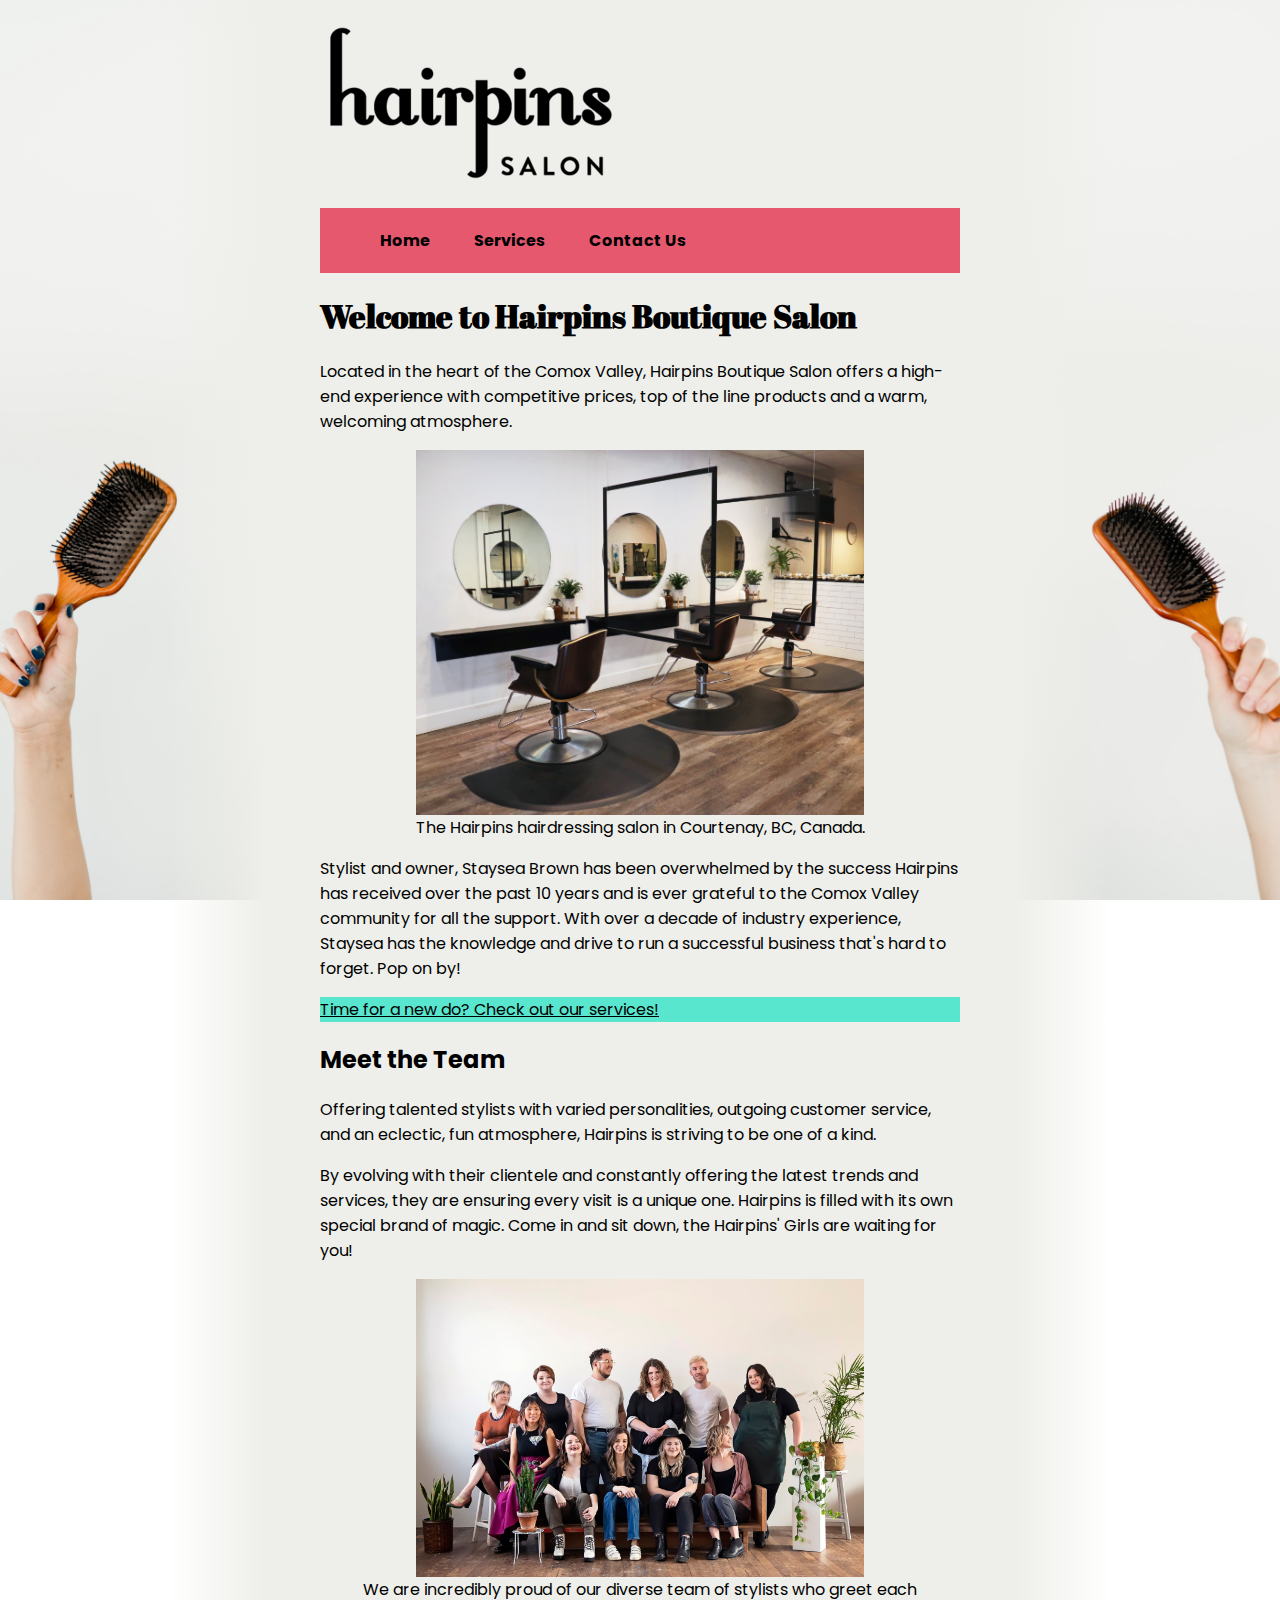
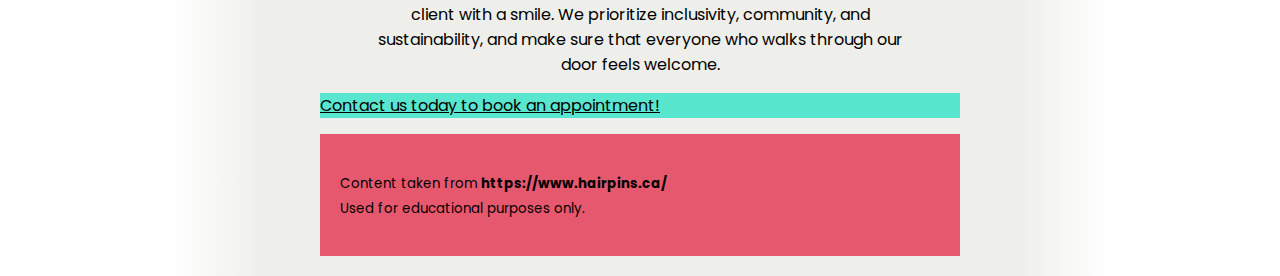
<file: index.html>
<!DOCTYPE html>
<html lang="en">
  <head>
    <!-- DGL 103 CVS1 - Joshua Coppel - Assignment C -->
    <meta charset="UTF-8" />
    <meta http-equiv="X-UA-Compatible" content="IE=edge" />
    <meta name="viewport" content="width=device-width, initial-scale=1.0" />
    <title>Welcome - Hairpins Boutique Salon</title>
    <link rel="stylesheet" href="style.css" />
    <link rel="icon" type="image/x-icon" href="images/favicon.ico" />
    <!-- embed google fonts -->
    <link rel="preconnect" href="https://fonts.googleapis.com" />
    <link rel="preconnect" href="https://fonts.gstatic.com" crossorigin />
    <link
      href="https://fonts.googleapis.com/css2?family=Abril+Fatface&family=Poppins:wght@400;700&display=swap"
      rel="stylesheet"
    />
    <style>
      .services-link {
        background-color: #58e6ce;
      }

      .services-link a {
        color: #000000;
      }
    </style>
  </head>

  <body>
    <header>
      <a href="index.html"
        ><img
          src="images/hairpins-salon-logo.png"
          alt="hairpins Logo"
          width="300"
      /></a>
      <nav>
        <ul>
          <li><a href="index.html">Home</a></li>
          <li><a href="services.html">Services</a></li>
          <li><a href="contact.html">Contact Us</a></li>
        </ul>
      </nav>
    </header>

    <main>
      <h1>Welcome to Hairpins Boutique Salon</h1>

      <p>
        Located in the heart of the Comox Valley, Hairpins Boutique Salon offers
        a high-end experience with competitive prices, top of the line products
        and a warm, welcoming atmosphere.
      </p>

      <figure>
        <img
          class="figure-image"
          src="images/the-hairpins-salon.jpeg"
          alt="An interior view of the Hairpins salon."
        />
        <figcaption>
          The Hairpins hairdressing salon in Courtenay, BC, Canada.
        </figcaption>
      </figure>

      <p>
        Stylist and owner, Staysea Brown has been overwhelmed by the success
        Hairpins has received over the past 10 years and is ever grateful to the
        Comox Valley community for all the support. With over a decade of
        industry experience, Staysea has the knowledge and drive to run a
        successful business that's hard to forget. Pop on by!
      </p>

      <p class="services-link">
        <a href="services.html">Time for a new do? Check out our services!</a>
      </p>

      <h2>Meet the Team</h2>

      <p>
        Offering talented stylists with varied personalities, outgoing customer
        service, and an eclectic, fun atmosphere, Hairpins is striving to be one
        of a kind.
      </p>

      <p>
        By evolving with their clientele and constantly offering the latest
        trends and services, they are ensuring every visit is a unique one.
        Hairpins is filled with its own special brand of magic. Come in and sit
        down, the Hairpins' Girls are waiting for you!
      </p>

      <figure>
        <img
          class="figure-image"
          src="images/the-hairpins-team.jpeg"
          alt="A group photograph of the Hairpins salon team."
        />
        <figcaption>
          We are incredibly proud of our diverse team of stylists who greet each
          client with a smile. We prioritize inclusivity, community, and
          sustainability, and make sure that everyone who walks through our door
          feels welcome.
        </figcaption>
      </figure>

      <p style="background-color: #58e6ce">
        <a style="color: black" href="contact.html"
          >Contact us today to book an appointment!</a
        >
      </p>
    </main>

    <footer>
      <p>
        <small>
          Content taken from
          <a href="https://www.hairpins.ca/">https://www.hairpins.ca/</a><br />
          Used for educational purposes only.
        </small>
      </p>
    </footer>
  </body>
</html>
</file>
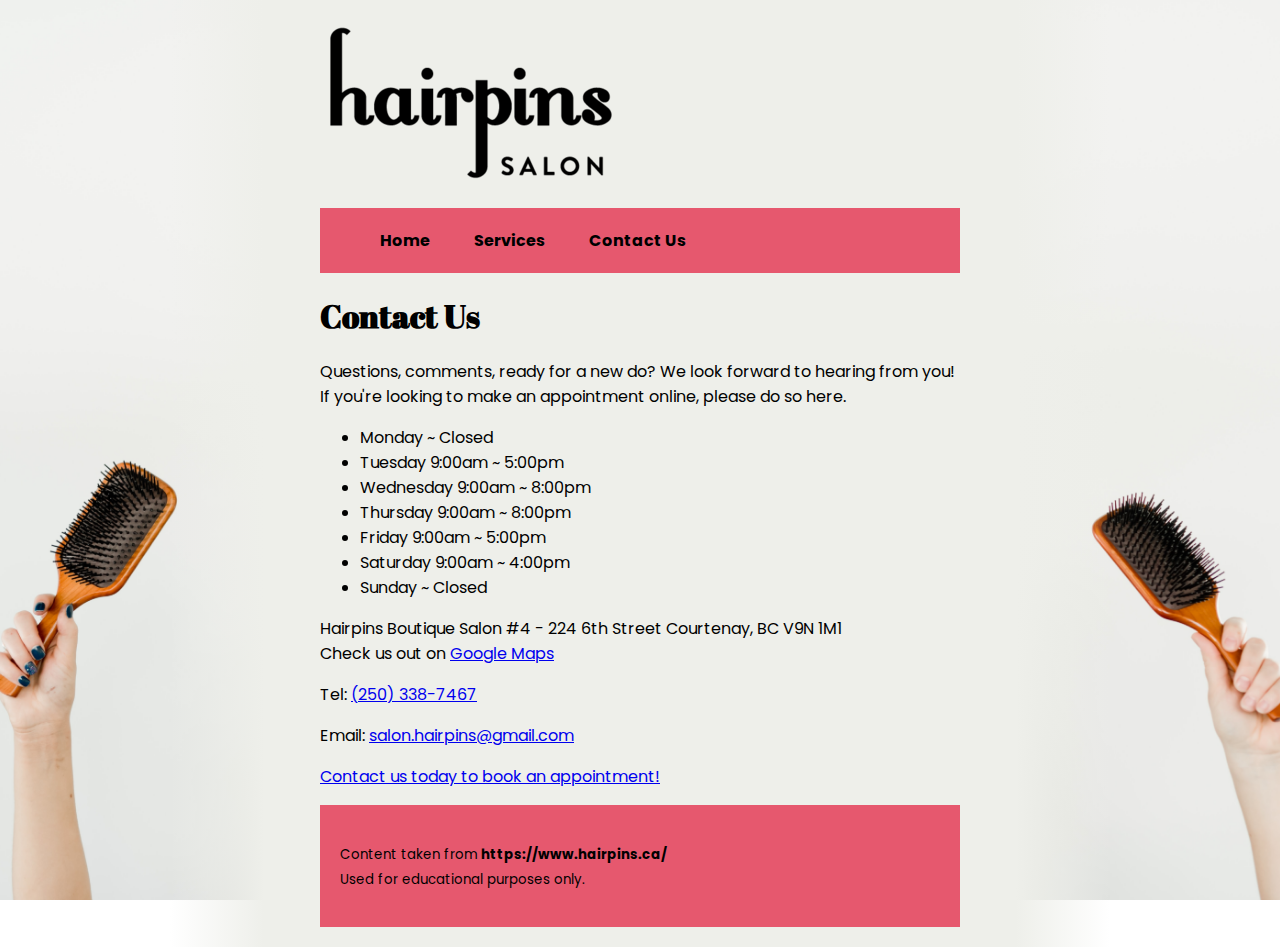
<file: contact.html>
<!DOCTYPE html>
<html lang="en">
  <head>
    <meta charset="UTF-8" />
    <meta http-equiv="X-UA-Compatible" content="IE=edge" />
    <meta name="viewport" content="width=device-width, initial-scale=1.0" />
    <title>Contact - Hairpins Boutique Salon</title>
    <link rel="stylesheet" href="style.css" />
    <link rel="icon" type="image/x-icon" href="images/favicon.ico" />
    <!-- embed google fonts -->
    <link rel="preconnect" href="https://fonts.googleapis.com" />
    <link rel="preconnect" href="https://fonts.gstatic.com" crossorigin />
    <link
      href="https://fonts.googleapis.com/css2?family=Abril+Fatface&family=Poppins:wght@400;700&display=swap"
      rel="stylesheet"
    />
  </head>

  <body>
    <header>
      <a href="index.html"
        ><img
          src="images/hairpins-salon-logo.png"
          alt="hairpins Logo"
          width="300"
      /></a>
      <nav>
        <ul>
          <li><a href="index.html">Home</a></li>
          <li><a href="services.html">Services</a></li>
          <li><a href="contact.html">Contact Us</a></li>
        </ul>
      </nav>
    </header>

    <main>
      <h1>Contact Us</h1>

      <p>
        Questions, comments, ready for a new do? We look forward to hearing from
        you! If you're looking to make an appointment online, please do so here.
      </p>

      <ul>
        <li>Monday ~ Closed</li>
        <li>Tuesday 9:00am ~ 5:00pm</li>
        <li>Wednesday 9:00am ~ 8:00pm</li>
        <li>Thursday 9:00am ~ 8:00pm</li>
        <li>Friday 9:00am ~ 5:00pm</li>
        <li>Saturday 9:00am ~ 4:00pm</li>
        <li>Sunday ~ Closed</li>
      </ul>

      <address>
        Hairpins Boutique Salon #4 - 224 6th Street Courtenay, BC V9N 1M1<br />
        Check us out on
        <a
          href="https://www.google.com/maps/place/Hairpins+Boutique+Salon/@49.6904218,-124.9971279,15z/data=!4m2!3m1!1s0x0:0x859b2cfce3bc31ea?sa=X&ved=2ahUKEwiYi_2Ex6T6AhXNMjQIHYkoCUUQ_BJ6BAhSEAc"
          >Google Maps</a
        >
      </address>

      <p>Tel: <a href="tel:250-338-7467">(250) 338-7467</a></p>
      <p>
        Email:
        <a href="mailto:salon.hairpins@gmail.com">salon.hairpins@gmail.com</a>
      </p>

      <p>
        <a href="contact.html">Contact us today to book an appointment!</a>
      </p>
    </main>

    <footer>
      <p>
        <small>
          Content taken from
          <a href="https://www.hairpins.ca/">https://www.hairpins.ca/</a><br />
          Used for educational purposes only.
        </small>
      </p>
    </footer>
  </body>
</html>
</file>
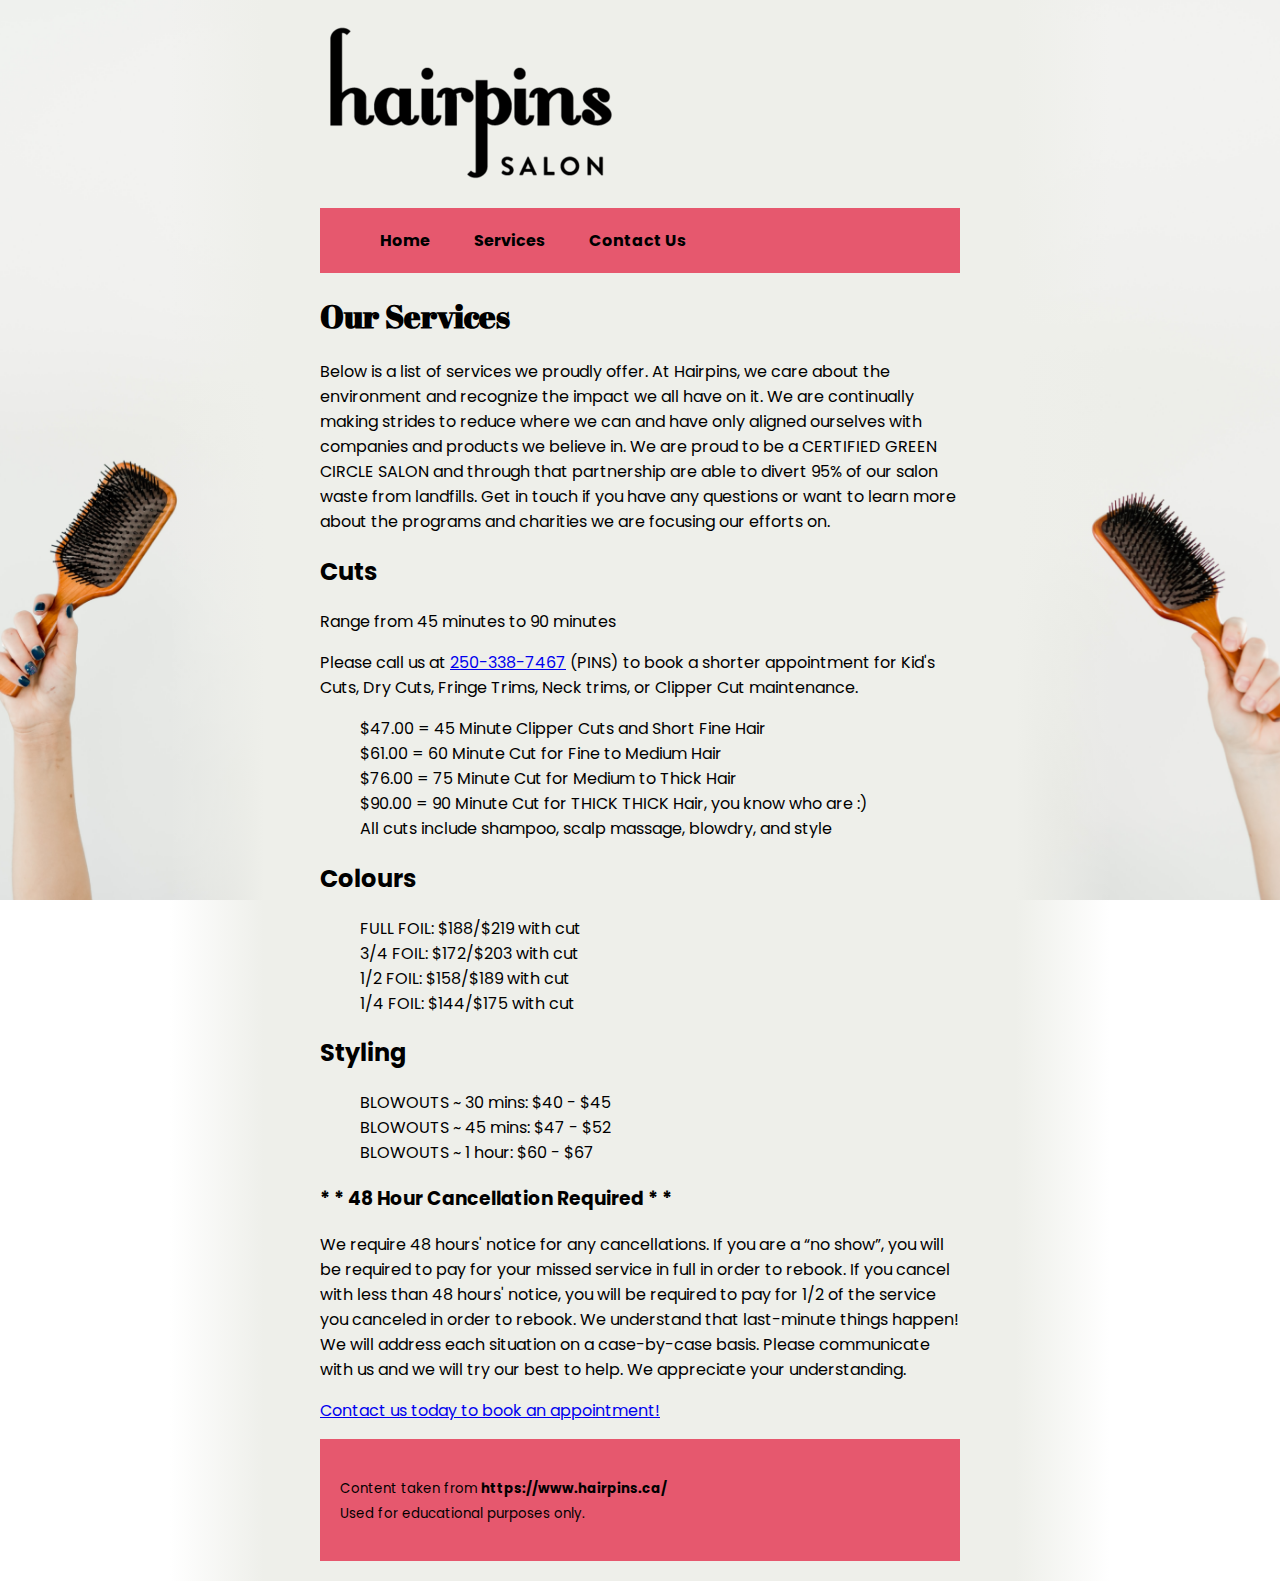
<file: services.html>
<!DOCTYPE html>
<html lang="en">
  <head>
    <meta charset="UTF-8" />
    <meta http-equiv="X-UA-Compatible" content="IE=edge" />
    <meta name="viewport" content="width=device-width, initial-scale=1.0" />
    <title>Services - Hairpins Boutique Salon</title>
    <link rel="stylesheet" href="style.css" />
    <link rel="icon" type="image/x-icon" href="images/favicon.ico" />
    <!-- embed google fonts -->
    <link rel="preconnect" href="https://fonts.googleapis.com" />
    <link rel="preconnect" href="https://fonts.gstatic.com" crossorigin />
    <link
      href="https://fonts.googleapis.com/css2?family=Abril+Fatface&family=Poppins:wght@400;700&display=swap"
      rel="stylesheet"
    />
    <style>
      ul {
        list-style-type: none;
      }
    </style>
  </head>

  <body>
    <header>
      <a href="index.html"
        ><img
          src="images/hairpins-salon-logo.png"
          alt="hairpins Logo"
          width="300"
      /></a>
      <nav>
        <ul>
          <li><a href="index.html">Home</a></li>
          <li><a href="services.html">Services</a></li>
          <li><a href="contact.html">Contact Us</a></li>
        </ul>
      </nav>
    </header>

    <main>
      <h1>Our Services</h1>

      <p>
        Below is a list of services we proudly offer. At Hairpins, we care about
        the environment and recognize the impact we all have on it. We are
        continually making strides to reduce where we can and have only aligned
        ourselves with companies and products we believe in. We are proud to be
        a CERTIFIED GREEN CIRCLE SALON and through that partnership are able to
        divert 95% of our salon waste from landfills. Get in touch if you have
        any questions or want to learn more about the programs and charities we
        are focusing our efforts on.
      </p>

      <h2>Cuts</h2>
      <p>Range from 45 minutes to 90 minutes</p>

      <p>
        Please call us at <a href="tel:250-338-7467">250-338-7467</a> (PINS) to
        book a shorter appointment for Kid's Cuts, Dry Cuts, Fringe Trims, Neck
        trims, or Clipper Cut maintenance.
      </p>

      <ul>
        <li>$47.00 = 45 Minute Clipper Cuts and Short Fine Hair</li>
        <li>$61.00 = 60 Minute Cut for Fine to Medium Hair</li>
        <li>$76.00 = 75 Minute Cut for Medium to Thick Hair</li>
        <li>
          $90.00 = 90 Minute Cut for THICK THICK Hair, you know who are :)
        </li>
        <li>All cuts include shampoo, scalp massage, blowdry, and style</li>
      </ul>

      <h2>Colours</h2>
      <ul>
        <li>FULL FOIL: $188/$219 with cut</li>
        <li>3/4 FOIL: $172/$203 with cut</li>
        <li>1/2 FOIL: $158/$189 with cut</li>
        <li>1/4 FOIL: $144/$175 with cut</li>
      </ul>

      <h2>Styling</h2>
      <ul>
        <li>BLOWOUTS ~ 30 mins: $40 - $45</li>
        <li>BLOWOUTS ~ 45 mins: $47 - $52</li>
        <li>BLOWOUTS ~ 1 hour: $60 - $67</li>
      </ul>

      <h3>* * 48 Hour Cancellation Required * *</h3>
      <p>
        We require 48 hours' notice for any cancellations. If you are a “no
        show”, you will be required to pay for your missed service in full in
        order to rebook. If you cancel with less than 48 hours' notice, you will
        be required to pay for 1/2 of the service you canceled in order to
        rebook. We understand that last-minute things happen! We will address
        each situation on a case-by-case basis. Please communicate with us and
        we will try our best to help. We appreciate your understanding.
      </p>

      <p>
        <a href="contact.html">Contact us today to book an appointment!</a>
      </p>
    </main>

    <footer>
      <p>
        <small>
          Content taken from
          <a href="https://www.hairpins.ca/">https://www.hairpins.ca/</a><br />
          Used for educational purposes only.
        </small>
      </p>
    </footer>
  </body>
</html>
</file>
<file: style.css>
html {
  /* font size hack (10px) */
  font-size: 62.5%;
  /* background stuff */
  background-image: url(images/background-tools.jpg);
  background-attachment: fixed;
  background-repeat: no-repeat;
  background-size: cover;
  background-position: bottom center;
  /* gets rid of tiny blank bar at bottom of screen */
  height: 100%;
}

body {
  font-size: 1.6rem; /* 16px */
  font-family: "Poppins", sans-serif;
  margin-left: auto;
  margin-right: auto;
  width: 50%;
  /* for image background readability */
  background: linear-gradient(
    90deg,
    rgba(0, 0, 0, 0) 0%,
    rgba(238, 239, 234, 1) 10%,
    rgba(238, 239, 234, 1) 90%,
    rgba(0, 0, 0, 0) 100%
  );
  padding-top: 20px;
  padding-bottom: 20px;
  padding-left: 15rem; /* 150px */
  padding-right: 15rem;
  /* gets rid of tiny blank bar at bottom of screen */
  margin-top: 0px;
  margin-bottom: 0px;
  min-height: 100%;
  overflow-x: hidden;
}

h1 {
  font-size: 3rem; /* 30px */
}

/* restore h1 size */
h1 {
  font-size: 3.2rem; /* 32px */
  font-family: "Abril Fatface", cursive;
}

nav {
  background-color: #e6586e;
}

nav a {
  text-decoration: none;
  color: black;
  font-weight: 700;
}

address {
  font-style: normal;
}

footer {
  background-color: #e6586e;
  padding: 20px;
}

footer a {
  text-decoration: none;
  color: black;
  font-weight: 700;
}

figcaption {
  text-align: center;
}

.figure-image {
  display: block;
  width: 80%;
  margin-left: auto;
  margin-right: auto;
}

/* css added by instructor */
nav ul {
  list-style-type: none;
}
nav li {
  display: inline-block;
  padding: 20px;
}
</file>
